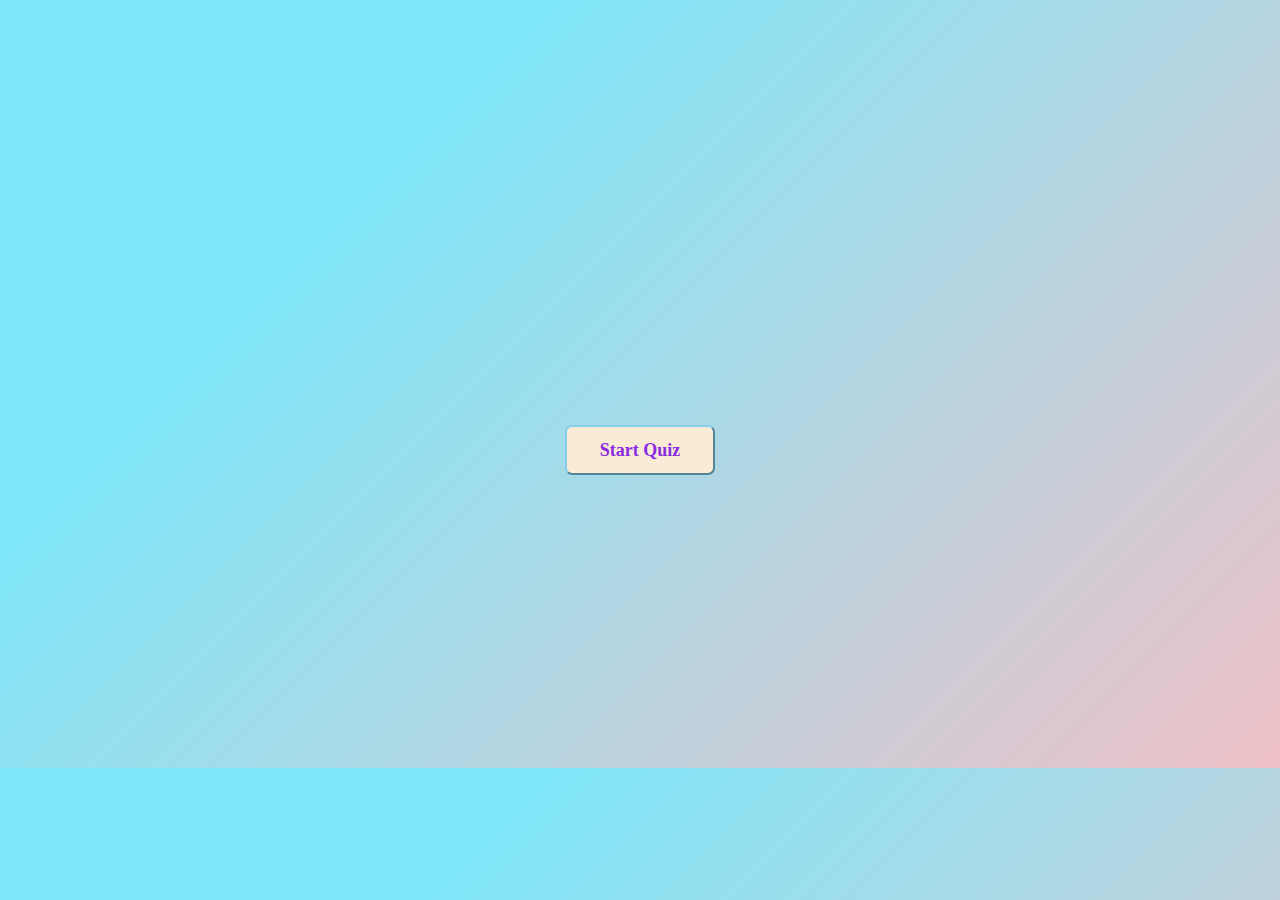
<file: index.html>
<!DOCTYPE html>
<html lang="en">
<head>
    <meta charset="UTF-8">
    <meta http-equiv="X-UA-Compatible" content="IE=edge">
    <meta name="viewport" content="width=device-width, initial-scale=1.0">
    <title>Quizz App</title>
<script defer src="bundle.js"></script><link href="main.css" rel="stylesheet"></head>
<body>

    <button class="start-btn" id="start" type="button">Start Quiz</button>

    <div class="quiz" id="quiz-block">
        <h2 class="quiz__question" id="question"></h2>

        <div class="quiz__answers">

            <label for="A" class="quiz__answer-text">
                <input class="quiz__answer answer" type="radio" name="answer" id="A" value="A" checked>
                <span class="answer-a"></span>
            </label>

            <label for="B" class="quiz__answer-text">
                <input class="quiz__answer answer" type="radio" name="answer" id="B" value="B">
                <span class="answer-b"></span>
            </label>

            <label for="C" class="quiz__answer-text">
                <input class="quiz__answer answer" type="radio" name="answer" id="C" value="C">
                <span class="answer-c"></span>
            </label>

            <label for="D" class="quiz__answer-text">
                <input class="quiz__answer answer" type="radio" name="answer" id="D" value="D">
                <span class="answer-d"></span>
            </label>

        </div>

        <button class="quiz__next-btn" type="submit">Next</button>
    </div>

    <div class="result"></div>
</body>
</html>
</file>
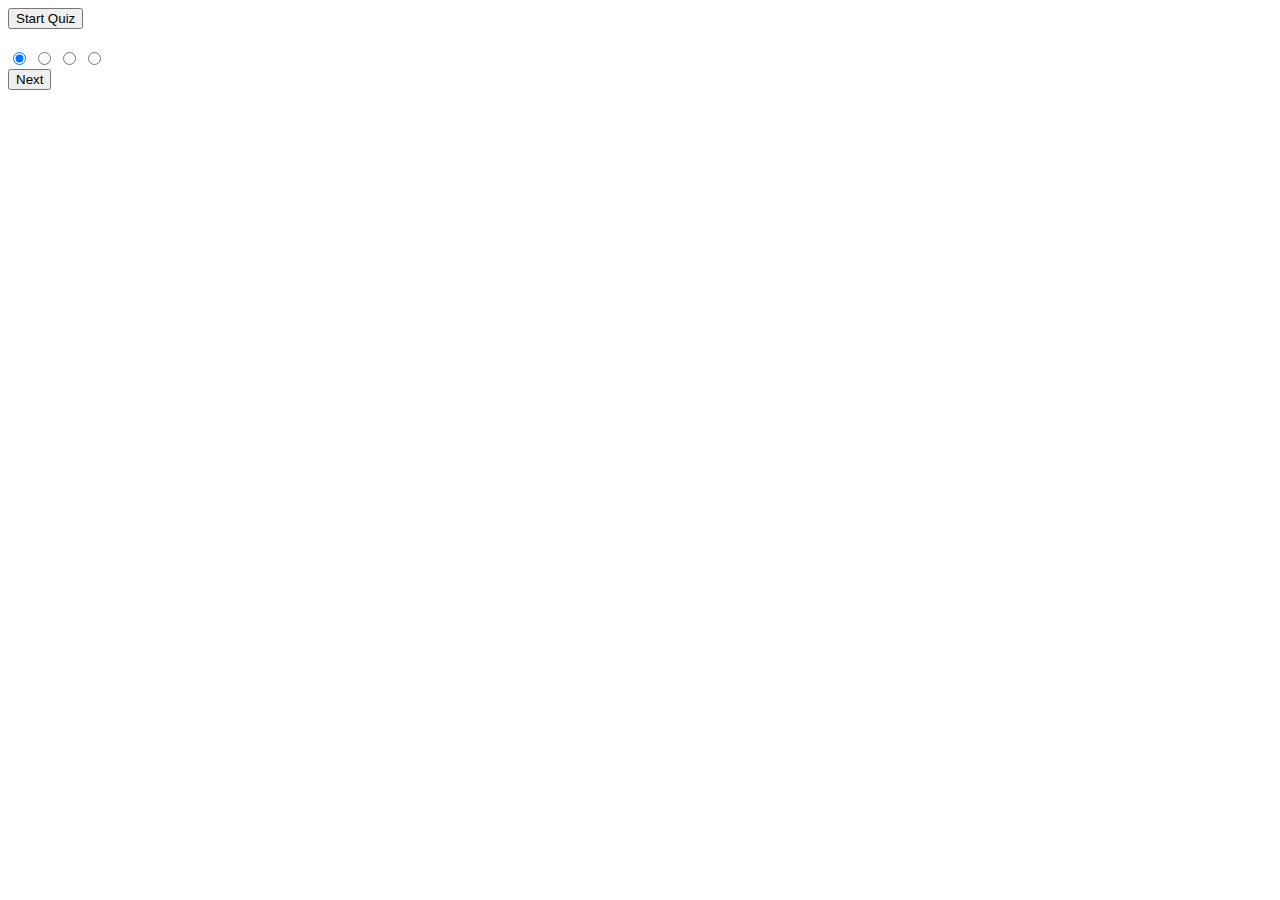
<file: src/index.html>
<!DOCTYPE html>
<html lang="en">
<head>
    <meta charset="UTF-8">
    <meta http-equiv="X-UA-Compatible" content="IE=edge">
    <meta name="viewport" content="width=device-width, initial-scale=1.0">
    <title>Quizz App</title>
</head>
<body>

    <button class="start-btn" id="start" type="button">Start Quiz</button>

    <div class="quiz" id="quiz-block">
        <h2 class="quiz__question" id="question"></h2>

        <div class="quiz__answers">

            <label for="A" class="quiz__answer-text">
                <input class="quiz__answer answer" type="radio" name="answer" id="A" value="A" checked>
                <span class="answer-a"></span>
            </label>

            <label for="B" class="quiz__answer-text">
                <input class="quiz__answer answer" type="radio" name="answer" id="B" value="B">
                <span class="answer-b"></span>
            </label>

            <label for="C" class="quiz__answer-text">
                <input class="quiz__answer answer" type="radio" name="answer" id="C" value="C">
                <span class="answer-c"></span>
            </label>

            <label for="D" class="quiz__answer-text">
                <input class="quiz__answer answer" type="radio" name="answer" id="D" value="D">
                <span class="answer-d"></span>
            </label>

        </div>

        <button class="quiz__next-btn" type="submit">Next</button>
    </div>

    <div class="result"></div>
</body>
</html>
</file>
<file: main.css>
@import url(https://fonts.googleapis.com/css2?family=Poppins:wght@300;400;500;600&display=swap);
/*! normalize.css v8.0.1 | MIT License | github.com/necolas/normalize.css */

/* Document
   ========================================================================== */

/**
 * 1. Correct the line height in all browsers.
 * 2. Prevent adjustments of font size after orientation changes in iOS.
 */

html {
  line-height: 1.15; /* 1 */
  -webkit-text-size-adjust: 100%; /* 2 */
}

/* Sections
   ========================================================================== */

/**
 * Remove the margin in all browsers.
 */

body {
  margin: 0;
  padding: 0;
  box-sizing: border-box;
}

/**
 * Render the `main` element consistently in IE.
 */

main {
  display: block;
}

/**
 * Correct the font size and margin on `h1` elements within `section` and
 * `article` contexts in Chrome, Firefox, and Safari.
 */

h1 {
  font-size: 2em;
  margin: 0.67em 0;
}

/* Grouping content
   ========================================================================== */

/**
 * 1. Add the correct box sizing in Firefox.
 * 2. Show the overflow in Edge and IE.
 */

hr {
  box-sizing: content-box; /* 1 */
  height: 0; /* 1 */
  overflow: visible; /* 2 */
}

/**
 * 1. Correct the inheritance and scaling of font size in all browsers.
 * 2. Correct the odd `em` font sizing in all browsers.
 */

pre {
  font-family: monospace, monospace; /* 1 */
  font-size: 1em; /* 2 */
}

/* Text-level semantics
   ========================================================================== */

/**
 * Remove the gray background on active links in IE 10.
 */

a {
  background-color: transparent;
}

/**
 * 1. Remove the bottom border in Chrome 57-
 * 2. Add the correct text decoration in Chrome, Edge, IE, Opera, and Safari.
 */

abbr[title] {
  border-bottom: none; /* 1 */
  text-decoration: underline; /* 2 */
  -webkit-text-decoration: underline dotted;
          text-decoration: underline dotted; /* 2 */
}

/**
 * Add the correct font weight in Chrome, Edge, and Safari.
 */

b,
strong {
  font-weight: bolder;
}

/**
 * 1. Correct the inheritance and scaling of font size in all browsers.
 * 2. Correct the odd `em` font sizing in all browsers.
 */

code,
kbd,
samp {
  font-family: monospace, monospace; /* 1 */
  font-size: 1em; /* 2 */
}

/**
 * Add the correct font size in all browsers.
 */

small {
  font-size: 80%;
}

/**
 * Prevent `sub` and `sup` elements from affecting the line height in
 * all browsers.
 */

sub,
sup {
  font-size: 75%;
  line-height: 0;
  position: relative;
  vertical-align: baseline;
}

sub {
  bottom: -0.25em;
}

sup {
  top: -0.5em;
}

/* Embedded content
   ========================================================================== */

/**
 * Remove the border on images inside links in IE 10.
 */

img {
  border-style: none;
}

/* Forms
   ========================================================================== */

/**
 * 1. Change the font styles in all browsers.
 * 2. Remove the margin in Firefox and Safari.
 */

button,
input,
optgroup,
select,
textarea {
  font-family: inherit; /* 1 */
  font-size: 100%; /* 1 */
  line-height: 1.15; /* 1 */
  margin: 0; /* 2 */
}

/**
 * Show the overflow in IE.
 * 1. Show the overflow in Edge.
 */

button,
input { /* 1 */
  overflow: visible;
}

/**
 * Remove the inheritance of text transform in Edge, Firefox, and IE.
 * 1. Remove the inheritance of text transform in Firefox.
 */

button,
select { /* 1 */
  text-transform: none;
}

/**
 * Correct the inability to style clickable types in iOS and Safari.
 */

button,
[type="button"],
[type="reset"],
[type="submit"] {
  -webkit-appearance: button;
}

/**
 * Remove the inner border and padding in Firefox.
 */

button::-moz-focus-inner,
[type="button"]::-moz-focus-inner,
[type="reset"]::-moz-focus-inner,
[type="submit"]::-moz-focus-inner {
  border-style: none;
  padding: 0;
}

/**
 * Restore the focus styles unset by the previous rule.
 */

button:-moz-focusring,
[type="button"]:-moz-focusring,
[type="reset"]:-moz-focusring,
[type="submit"]:-moz-focusring {
  outline: 1px dotted ButtonText;
}

/**
 * Correct the padding in Firefox.
 */

fieldset {
  padding: 0.35em 0.75em 0.625em;
}

/**
 * 1. Correct the text wrapping in Edge and IE.
 * 2. Correct the color inheritance from `fieldset` elements in IE.
 * 3. Remove the padding so developers are not caught out when they zero out
 *    `fieldset` elements in all browsers.
 */

legend {
  box-sizing: border-box; /* 1 */
  color: inherit; /* 2 */
  display: table; /* 1 */
  max-width: 100%; /* 1 */
  padding: 0; /* 3 */
  white-space: normal; /* 1 */
}

/**
 * Add the correct vertical alignment in Chrome, Firefox, and Opera.
 */

progress {
  vertical-align: baseline;
}

/**
 * Remove the default vertical scrollbar in IE 10+.
 */

textarea {
  overflow: auto;
}

/**
 * 1. Add the correct box sizing in IE 10.
 * 2. Remove the padding in IE 10.
 */

[type="checkbox"],
[type="radio"] {
  box-sizing: border-box; /* 1 */
  padding: 0; /* 2 */
}

/**
 * Correct the cursor style of increment and decrement buttons in Chrome.
 */

[type="number"]::-webkit-inner-spin-button,
[type="number"]::-webkit-outer-spin-button {
  height: auto;
}

/**
 * 1. Correct the odd appearance in Chrome and Safari.
 * 2. Correct the outline style in Safari.
 */

[type="search"] {
  -webkit-appearance: textfield; /* 1 */
  outline-offset: -2px; /* 2 */
}

/**
 * Remove the inner padding in Chrome and Safari on macOS.
 */

[type="search"]::-webkit-search-decoration {
  -webkit-appearance: none;
}

/**
 * 1. Correct the inability to style clickable types in iOS and Safari.
 * 2. Change font properties to `inherit` in Safari.
 */

::-webkit-file-upload-button {
  -webkit-appearance: button; /* 1 */
  font: inherit; /* 2 */
}

/* Interactive
   ========================================================================== */

/*
 * Add the correct display in Edge, IE 10+, and Firefox.
 */

details {
  display: block;
}

/*
 * Add the correct display in all browsers.
 */

summary {
  display: list-item;
}

/* Misc
   ========================================================================== */

/**
 * Add the correct display in IE 10+.
 */

template {
  display: none;
}

/**
 * Add the correct display in IE 10.
 */

[hidden] {
  display: none;
}

* {
  margin: 0;
  padding: 0;
  -webkit-box-sizing: border-box;
          box-sizing: border-box;
}

body {
  background-color: #eec0c6;
  background-image: linear-gradient(315deg, #eec0c6 0%, #7ee8fa 74%);
  overflow-y: hidden;
}

.start-btn {
  position: absolute;
  top: 50%;
  left: 50%;
  -webkit-transform: translate(-50%, -50%);
          transform: translate(-50%, -50%);
  width: 150px;
  height: 50px;
  border-radius: 7px;
  border-color: skyblue;
  font-weight: 600;
  font-size: 18px;
  color: blueviolet;
  outline: none;
  background-color: antiquewhite;
  cursor: pointer;
  -webkit-transition: background-color 0.2s linear;
  transition: background-color 0.2s linear;
}
.start-btn:hover {
  color: antiquewhite;
  outline: none;
  background-color: blueviolet;
}
.start-btn:active {
  color: antiquewhite;
  outline: none;
  background-color: blueviolet;
}

.quiz {
  width: 400px;
  height: 300px;
  margin: 25vh auto 27vh;
  padding-top: 2%;
  display: -webkit-box;
  display: -ms-flexbox;
  display: flex;
  -webkit-box-orient: vertical;
  -webkit-box-direction: normal;
      -ms-flex-direction: column;
          flex-direction: column;
  -webkit-box-pack: justify;
      -ms-flex-pack: justify;
          justify-content: space-between;
  background-color: #ffffff;
  border-radius: 5px;
  -webkit-box-shadow: 0px 0px 10px 0px grey;
          box-shadow: 0px 0px 10px 0px grey;
  visibility: hidden;
}
.quiz__question {
  height: 47px;
  width: 90%;
  font-size: 20px;
  margin: 0 auto;
  text-align: center;
}
.quiz__answers {
  display: -webkit-box;
  display: -ms-flexbox;
  display: flex;
  -webkit-box-orient: vertical;
  -webkit-box-direction: normal;
      -ms-flex-direction: column;
          flex-direction: column;
  -webkit-box-align: start;
      -ms-flex-align: start;
          align-items: flex-start;
  padding-left: 20%;
}
.quiz__answer {
  display: none;
}
.quiz__answer:checked + span:after {
  opacity: 1;
  -webkit-transform: scale(1, 1);
          transform: scale(1, 1);
}
.quiz__answer-text {
  font-size: 16px;
  margin-bottom: 10px;
  cursor: pointer;
}
.quiz__answer-text span {
  display: inline-block;
  position: relative;
  padding-left: 30px;
}
.quiz__answer-text span:before {
  content: "";
  display: block;
  position: absolute;
  top: 0px;
  left: 0px;
  border-radius: 50%;
  margin-right: 5px;
  width: 16px;
  height: 16px;
  border: 1px solid #cccccc;
  background: transparent;
}
.quiz__answer-text span:after {
  content: "";
  display: block;
  width: 10px;
  height: 10px;
  background: #005CC8;
  position: absolute;
  border-radius: 50%;
  top: 4px;
  left: 4px;
  opacity: 0;
  -webkit-transform: scale(0, 0);
          transform: scale(0, 0);
  -webkit-transition: all 0.2s ease-out;
  transition: all 0.2s ease-out;
}
.quiz__next-btn {
  width: 100%;
  height: 20%;
  border: none;
  outline: none;
  font-size: 20px;
  background-color: #005CC8;
  color: #ffffff;
  border-bottom-left-radius: 5px;
  border-bottom-right-radius: 5px;
  cursor: pointer;
}
.quiz__next-btn:hover {
  background-color: #156fd5;
}
.quiz__next-btn:active {
  background-color: #fcfafa;
  color: #005CC8;
}

.result {
  visibility: hidden;
  position: absolute;
  top: 50%;
  left: 50%;
  -webkit-transform: translate(-50%, -50%) !important;
          transform: translate(-50%, -50%) !important;
  background-color: aliceblue;
  color: cornflowerblue;
  padding: 20px;
  font-size: 20px;
  border-radius: 10px;
  border: 1px solid grey;
}

.show {
  visibility: visible;
  -webkit-transform: scale(1);
          transform: scale(1);
  -webkit-transition: all 0.25s linear;
  transition: all 0.25s linear;
}

.hide {
  display: none;
}

/*# sourceMappingURL=main.css.map*/
</file>
